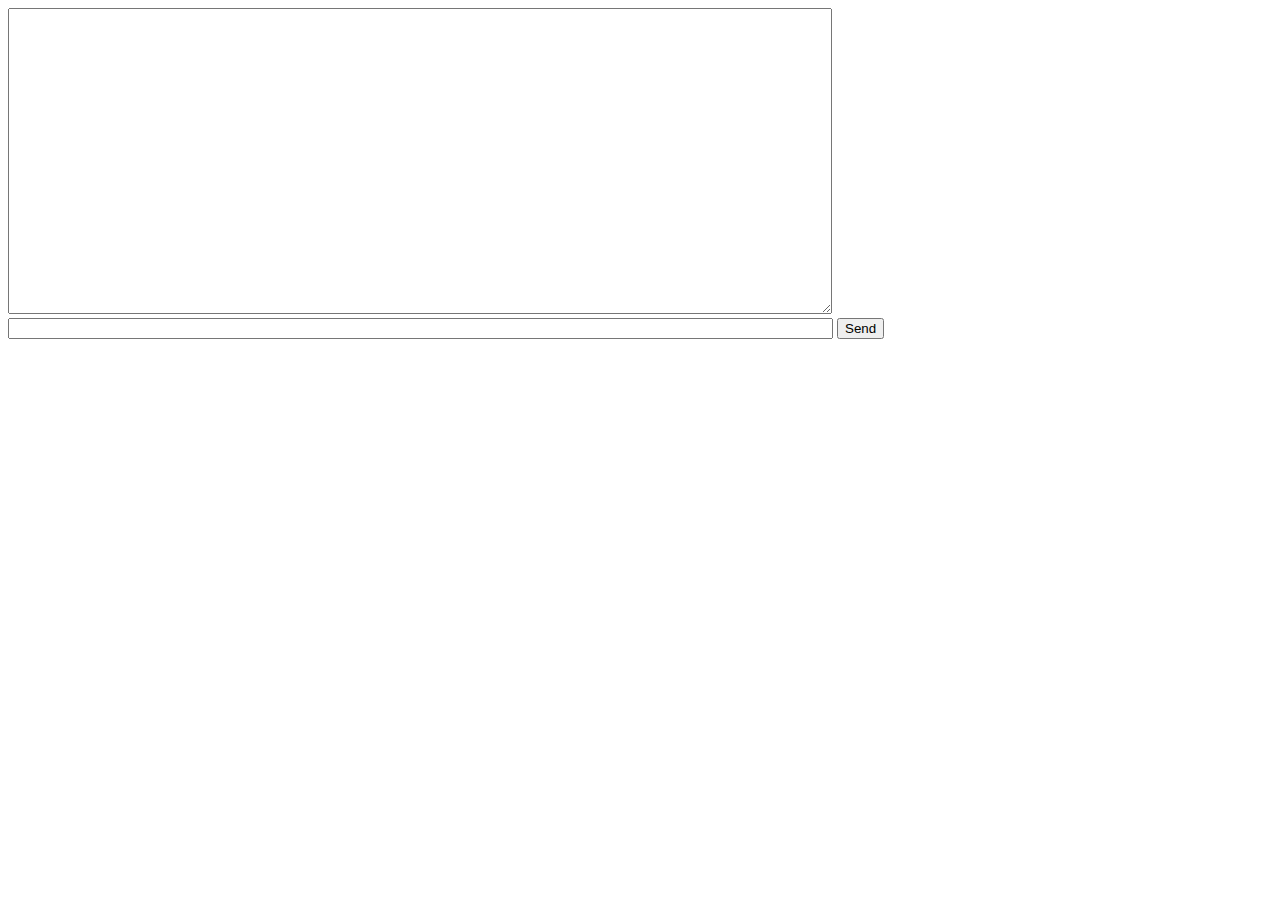
<file: game_server/templates/game_server/chat.html>
<!-- game_server/templates/game_server/game.html -->
<!DOCTYPE html>
<html>
<head>
    <meta charset="utf-8"/>
    <title>Chat</title>
</head>
<body onload="document.querySelector('#chat-log').value = '';">
    <textarea id="chat-log" cols="100" rows="20"></textarea><br>
    <input id="chat-input" type="text" size="100">
    <input id="chat-submit" type="button" value="Send">
    <input id="room-id" type="hidden" value={{ room_id }}>
    <script type="text/javascript">
        const roomId = JSON.parse(document.getElementById('room-id').textContent);

        const roomSocket = new WebSocket(
            'ws://'
            + window.location.host
            + '/ws/session/'
            + roomId
            + '/'
        );

        roomSocket.onmessage = function(e) {
            const data = JSON.parse(e.data);
            document.querySelector('#chat-log').value += (data.message + '\n');
        };

        roomSocket.onclose = function(e) {
            document.querySelector('#chat-log').value += "*** CONNECTION CLOSED ***\n";

            console.error('Game socket closed unexpectedly');
        };

        roomSocket.onopen = function(e) {
            document.querySelector('#chat-log').value += "*** Connected to Room " + roomId + " ***\n";

            console.error('Game socket closed unexpectedly');
        };

        document.querySelector('#chat-input').focus();
        document.querySelector('#chat-input').onkeyup = function(e) {
            if (e.keyCode === 13) {  // enter, return
                document.querySelector('#chat-submit').click();
            }
        };

        document.querySelector('#chat-submit').onclick = function(e) {
            const messageInputDom = document.querySelector('#chat-input');
            const message = messageInputDom.value;
            roomSocket.send(JSON.stringify({
                'message': message
            }));
            messageInputDom.value = '';
        };
    </script>
</body>
</html>
</file>
